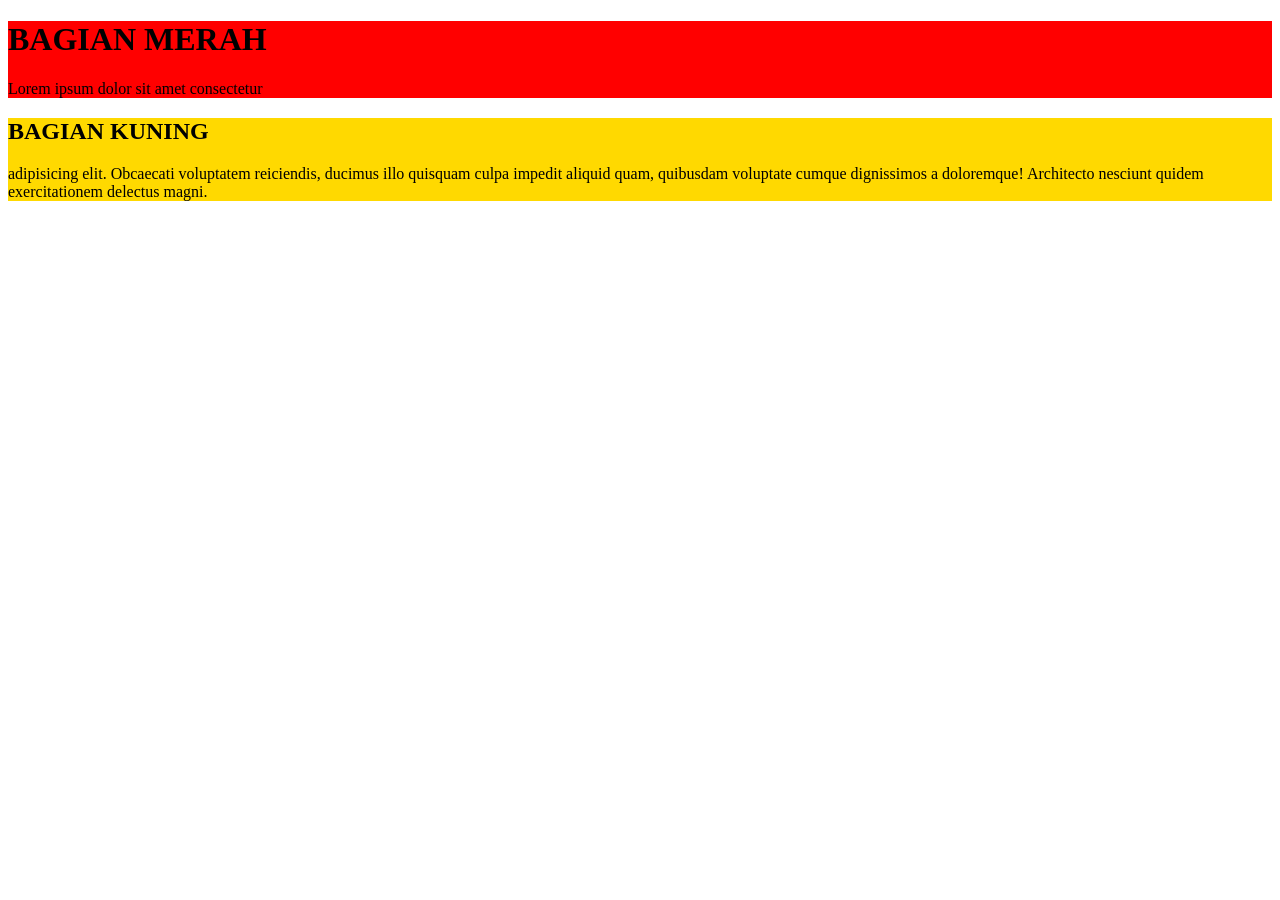
<file: modules/-1/paragraf dan div.html>
<!DOCTYPE html>
<html lang="en">
<head>
    <meta charset="UTF-8">
    <meta name="viewport" content="width=device-width, initial-scale=1.0">
    <title>example-1</title>
</head>
<body>
    <p> 
        <div style="background: rgb(255, 0, 0);">
        <h1> BAGIAN MERAH</h1>
            Lorem ipsum dolor sit amet consectetur 
        </div>
        <div style="background-color: rgb(255, 217, 0);">
        <h2> BAGIAN KUNING</h2>
            adipisicing elit. Obcaecati voluptatem reiciendis, ducimus illo quisquam culpa impedit aliquid quam, quibusdam voluptate cumque dignissimos a doloremque! Architecto nesciunt quidem exercitationem delectus magni.</p>
        </div>
</body>
</html>
</file>
